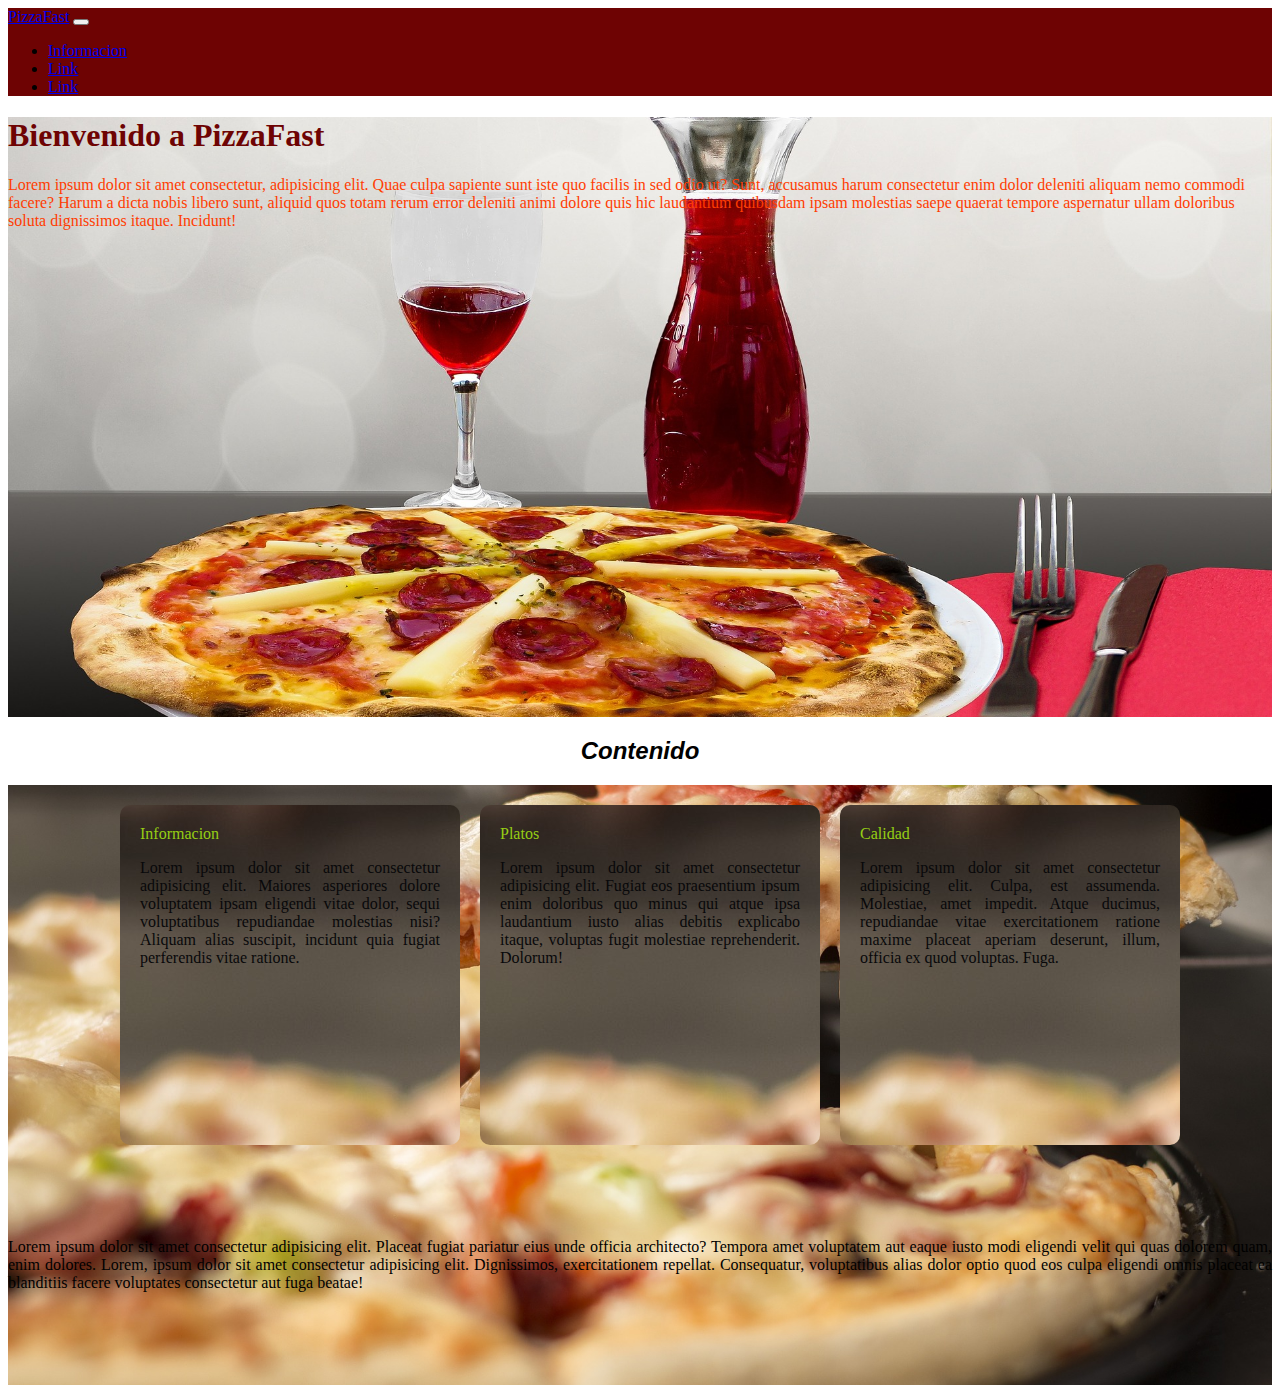
<file: index.html>
<!DOCTYPE html>
<html lang="en">
<head>
    <meta charset="UTF-8">
    <meta http-equiv="X-UA-Compatible" content="IE=edge">
    <meta name="viewport" content="width=device-width, initial-scale=1.0">
    <link rel="stylesheet" href="https://cdn.jsdelivr.net/npm/bootstrap@4.6.1/dist/css/bootstrap.min.css" integrity="sha384-zCbKRCUGaJDkqS1kPbPd7TveP5iyJE0EjAuZQTgFLD2ylzuqKfdKlfG/eSrtxUkn" crossorigin="anonymous">
    <script src="https://cdn.jsdelivr.net/npm/jquery@3.5.1/dist/jquery.slim.min.js" integrity="sha384-DfXdz2htPH0lsSSs5nCTpuj/zy4C+OGpamoFVy38MVBnE+IbbVYUew+OrCXaRkfj" crossorigin="anonymous"></script>
    <script src="https://cdn.jsdelivr.net/npm/popper.js@1.16.1/dist/umd/popper.min.js" integrity="sha384-9/reFTGAW83EW2RDu2S0VKaIzap3H66lZH81PoYlFhbGU+6BZp6G7niu735Sk7lN" crossorigin="anonymous"></script>
    <script src="https://cdn.jsdelivr.net/npm/bootstrap@4.6.1/dist/js/bootstrap.min.js" integrity="sha384-VHvPCCyXqtD5DqJeNxl2dtTyhF78xXNXdkwX1CZeRusQfRKp+tA7hAShOK/B/fQ2" crossorigin="anonymous"></script>
    <link rel="stylesheet" href="estilos.css">

    <title>Proyecto Adrian</title>
</head>
<body>
    
    <!-- nav bar inicio -->
    <nav class="navbar navbar-expand-md bg-dark navbar-dark">
        <a class="navbar-brand" href="#">Pizza<span>Fast</span></a>
        <button class="navbar-toggler" type="button" data-toggle="collapse" data-target="#collapsibleNavbar">
          <span class="navbar-toggler-icon"></span>
        </button>
        <div class="collapse navbar-collapse" id="collapsibleNavbar">
          <ul class="navbar-nav">
            <li class="nav-item">
              <a class="nav-link" href="informacion.html">Informacion</a>
            </li>
            <li class="nav-item">
              <a class="nav-link" href="#">Link</a>
            </li>
            <li class="nav-item">
              <a class="nav-link" href="#">Link</a>
            </li>    
          </ul>
        </div>  
      </nav>
    <!-- nav bar fin -->
    <!-- jumbotron inicio -->
    <div class="jumbotron">
        <h1>Bienvenido a PizzaFast</h1>
        <p>Lorem ipsum dolor sit amet consectetur, adipisicing elit. Quae culpa sapiente sunt iste quo facilis in sed odio ut? Sunt, accusamus harum consectetur enim dolor deleniti aliquam nemo commodi facere?
        Harum a dicta nobis libero sunt, aliquid quos totam rerum error deleniti animi dolore quis hic laudantium quibusdam ipsam molestias saepe quaerat tempore aspernatur ullam doloribus soluta dignissimos itaque. Incidunt!</p>
    
    </div>
    <!-- jumbotron fin -->
    <!--Inicio cuadros-->
    <h2>Contenido</h2>
    <div class="container-fluid cuadros">
        <div class="item item1"><a href="informacion.html"></a> Informacion
            <p>Lorem ipsum dolor sit amet consectetur adipisicing elit. Maiores asperiores dolore voluptatem ipsam eligendi vitae dolor, sequi voluptatibus repudiandae molestias nisi? Aliquam alias suscipit, incidunt quia fugiat perferendis vitae ratione.</p></div>
        <div class="item item2">Platos 
            <p>Lorem ipsum dolor sit amet consectetur adipisicing elit. Fugiat eos praesentium ipsum enim doloribus quo minus qui atque ipsa laudantium iusto alias debitis explicabo itaque, voluptas fugit molestiae reprehenderit. Dolorum!</p></div>
        <div class="item item3">Calidad 
            <p>Lorem ipsum dolor sit amet consectetur adipisicing elit. Culpa, est assumenda. Molestiae, amet impedit. Atque ducimus, repudiandae vitae exercitationem ratione maxime placeat aperiam deserunt, illum, officia ex quod voluptas. Fuga.</p></div>
        <p>Lorem ipsum dolor sit amet consectetur adipisicing elit. Placeat fugiat pariatur eius unde officia architecto? Tempora amet voluptatem aut eaque iusto modi eligendi velit qui quas dolorem quam, enim dolores. 
        Lorem, ipsum dolor sit amet consectetur adipisicing elit. Dignissimos, exercitationem repellat. Consequatur, voluptatibus alias dolor optio quod eos culpa eligendi omnis placeat ea blanditiis facere voluptates consectetur aut fuga beatae!
        </p> 
    </div>
</body>
</html>
</file>
<file: estilos.css>
:root{
    --color0: rgb(255, 61, 2);
    --color1: rgb(134, 55, 24);
    --color2: rgb(150, 206, 20);
    --color3: rgb(110, 3, 3);
    --color4: rgb(106, 35, 187);
}
.navbar{
    background-color: var(--color3) !important;
}    
.jumbotron{
    background-image: url(img/pizza.jpg);
    background-size: cover;
    background-position: center;
    height: 600px;
    color: var(--color3);
}
.jumbotron p{
    color: var(--color0);
}
.cuadros{
    min-height: 600px;
    width: 100%;
    background-color: var(--color3);
    color: var(--color2);
    display: flex;
    flex-wrap: wrap;
    justify-content: center;
    background-image: url(img/pizza2.jpg);
    background-size: cover;
    background-position: center;
}
.cuadros .item{
    height: 300px;
    width: 300px;
    border-radius: 10px;
    padding: 20px 20px;
    margin-top: 20px;
    margin-left: 20px;
    background-image: url(img/pizza2.jpg);
}
.item:hover{
    transform: scale(1.4);
    transition: all 1.4s;
}
.cuadros p{
    color: black;
    text-align: justify;
}
.cuadros .item p{
    color: rgb(8, 8, 10);
}
h2{
    text-align: center;
    font-family: 'Gill Sans', 'Gill Sans MT', Calibri, 'Trebuchet MS', sans-serif;
    font-style: oblique;
}
.texto{
    font-size: 30px;
    color: var(--color1);
    font-family: Cambria, Cochin, Georgia, Times, 'Times New Roman', serif;
    text-align: center;
}

.platos{
    min-height: 600px;
    width: 100%;
    display: flex;
    flex-wrap: wrap;
    color: black;
    background-image: url(img/fondo\ de\ pizza\ para\ pagina\ de\ informacion.png);
    background-size: cover;
    background-position: center;
    justify-content: center;  
}
.platos .item{
    height: 200px;
    width: 300px;
    padding: 20px 20px;
    margin: 30px;
    background-size: cover;
    background-position: center;
    border-radius: 15px;

}
.platos .item:hover{
    transform: scale(1.2);
    transition: 0.9;
}
.platos .item1{
    background-image: url(img/pizza\ de\ champinon.jpg);
}
.platos .item2{
    background-image: url(img/pizza\ de\ peperoni.jpg);
}
.platos .item3{
    background-image: url(img/pizza\ mixta.jpg);
}
.platos .item4{
    background-image: url(img/pizza\ vegetal.png);
}
.platos .item5{
    background-image: url(img/pizza\ full\ mozarella.png);
}
.platos .item6{
    background-image: url(img/pizza\ queso\ corteza.png);
}
.platos .item7{
    background-image: url(img/pizza\ garlic.png);
}
.platos .item8{
    background-image: url(img/pizza\ vegana.png);
}
.platos .item9{
    background-image: url(img/pizza\ tomate.png);
}
.i-footer{
    height: 30px;
    width: 70px;
    background-color: var(--color0);
    text-align: center;
    font-size: 15px;
    border-radius: 7px;
    
}
.i-footer a{
    color: black;
    text-decoration: none;
    font-family: Georgia, 'Times New Roman', Times, serif;
}
</file>
